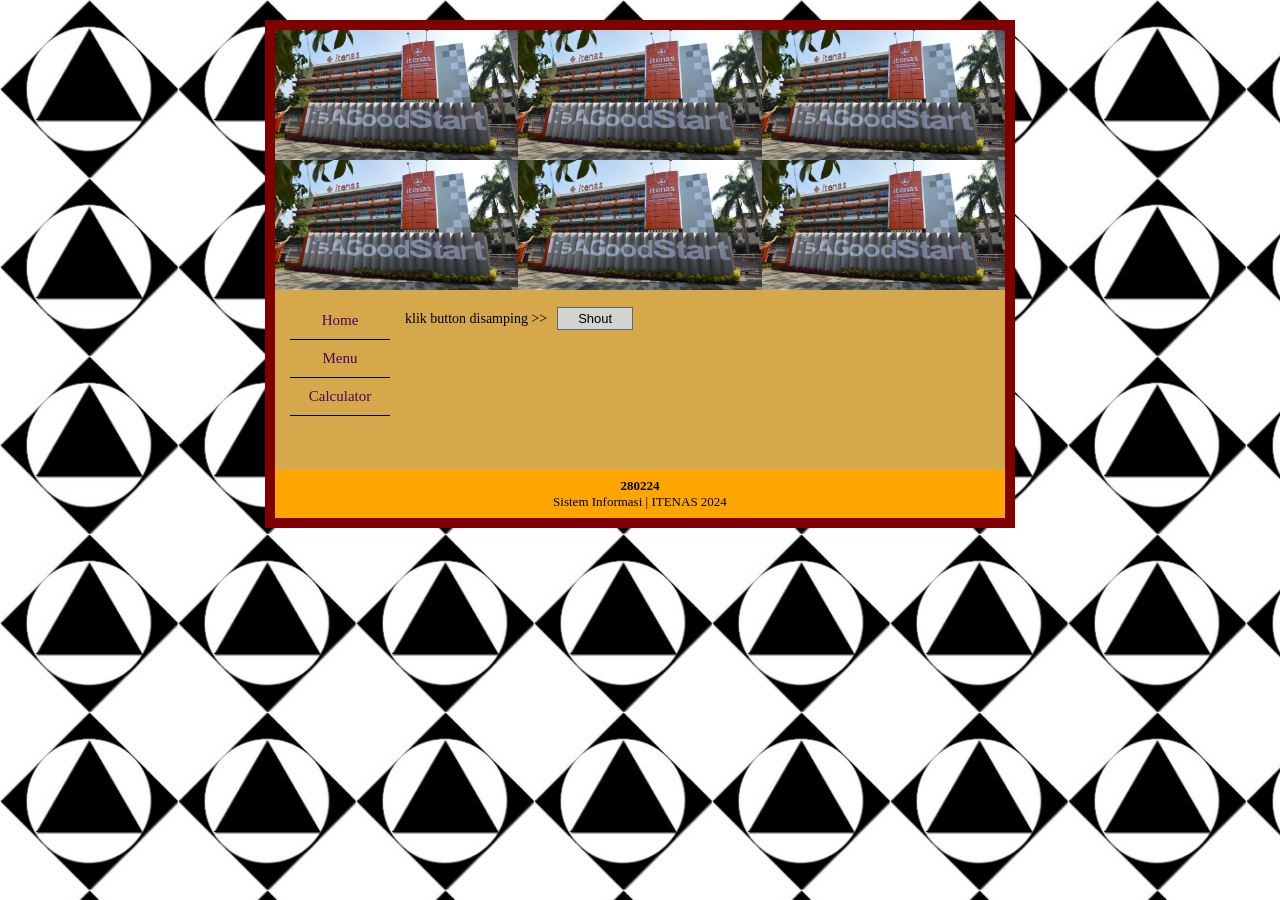
<file: evaluasi/index.html>
<!DOCTYPE html>
<html lang="id">
<head>
    <meta charset="UTF-8">
    <meta name="viewport" content="width=device-width, initial-scale=1.0">
    <title>Sistem Informasi | ITENAS 2024</title>
    <link rel="stylesheet" href="assets/css/style.css">
</head>
<body>
    <!-- Custom Alert Modal -->
    <div id="customAlert" class="modal-overlay">
        <div class="modal-box">
            <div class="modal-header">
                <span class="globe-icon">&#x1F310;</span>
                <span>file://</span>
            </div>
            <div class="modal-body">
                <p id="alertMessage"></p>
            </div>
            <div class="modal-footer">
                <button class="ok-btn" onclick="closeAlert()">OK</button>
            </div>
        </div>
    </div>

    <div class="main-container">
        <!-- Background Images Grid -->
        <div class="background-grid">
            <img src="assets/DepanItenas.jpeg" alt="ITENAS">
            <img src="assets/DepanItenas.jpeg" alt="ITENAS">
            <img src="assets/DepanItenas.jpeg" alt="ITENAS">
            <img src="assets/DepanItenas.jpeg" alt="ITENAS">
            <img src="assets/DepanItenas.jpeg" alt="ITENAS">
            <img src="assets/DepanItenas.jpeg" alt="ITENAS">
        </div>

        <!-- Content Area -->
        <div class="content-area">
            <!-- Sidebar Navigation -->
            <div class="sidebar">
                <a href="#" class="nav-link" onclick="showHome(); return false;">Home</a>
                <a href="#" class="nav-link" onclick="showMenu(); return false;">Menu</a>
                <a href="#" class="nav-link" onclick="showCalculator(); return false;">Calculator</a>
            </div>

            <!-- Main Content -->
            <div class="main-content">
                <!-- Home Section -->
                <div id="home-section" class="section active">
                    <span>klik button disamping >></span>
                    <button class="shout-btn" onclick="shout()">Shout</button>
                </div>

                <!-- Menu Section -->
                <div id="menu-section" class="section">
                    <div class="menu-wrapper">
                        <table class="menu-table">
                            <tr>
                                <th>No</th>
                                <th>Makanan/Minuman</th>
                                <th>Harga</th>
                                <th>Pesan</th>
                            </tr>
                            <tr>
                                <td>1</td>
                                <td>Bakso Istimewa</td>
                                <td>@ Rp 12000</td>
                                <td><input type="number" id="bakso" value="0" min="0" onchange="hitungTotal()" oninput="hitungTotal()"></td>
                            </tr>
                            <tr>
                                <td>2</td>
                                <td>Soto Spesial</td>
                                <td>@ Rp 10000</td>
                                <td><input type="number" id="soto" value="0" min="0" onchange="hitungTotal()" oninput="hitungTotal()"></td>
                            </tr>
                            <tr>
                                <td>3</td>
                                <td>Mie Ayam Super</td>
                                <td>@ Rp 15000</td>
                                <td><input type="number" id="mieayam" value="0" min="0" onchange="hitungTotal()" oninput="hitungTotal()"></td>
                            </tr>
                            <tr>
                                <td colspan="3" class="label-right">Jumlah Total</td>
                                <td><input type="text" id="jumlahTotal" value="0" readonly class="result-input"></td>
                            </tr>
                            <tr>
                                <td colspan="3" class="label-right">Diskon</td>
                                <td><input type="text" id="diskon" value="0" readonly class="result-input"></td>
                            </tr>
                            <tr>
                                <td colspan="3" class="label-right">Jumlah Bayar</td>
                                <td><input type="text" id="jumlahBayar" value="0" readonly class="result-input"></td>
                            </tr>
                        </table>
                    </div>
                    <div class="reset-container">
                        <button class="reset-btn" onclick="resetMenu()">Reset</button>
                    </div>
                </div>

                <!-- Calculator Section -->
                <div id="calculator-section" class="section">
                    <div class="calculator">
                        <input type="number" id="angka1">
                        <select id="operator">
                            <option value="*">*</option>
                            <option value="/">/</option>
                            <option value="+">+</option>
                            <option value="-">-</option>
                            <option value="^">^</option>
                        </select>
                        <input type="number" id="angka2">
                        <span class="equals">=</span>
                        <input type="text" id="hasil" readonly>
                    </div>
                    <div class="calc-buttons">
                        <button class="hitung-btn" onclick="hitung()">Hitung</button>
                        <button class="reset-btn" onclick="resetCalculator()">Reset</button>
                    </div>
                </div>
            </div>
        </div>

        <!-- Footer -->
        <div class="footer">
            <div>280224</div>
            <div>Sistem Informasi | ITENAS 2024</div>
        </div>
    </div>

    <script>
        // Custom Alert Function
        function showAlert(message) {
            document.getElementById('alertMessage').textContent = message;
            document.getElementById('customAlert').style.display = 'flex';
        }

        function closeAlert() {
            document.getElementById('customAlert').style.display = 'none';
        }

        // Show Home
        function showHome() {
            document.getElementById('home-section').classList.add('active');
            document.getElementById('menu-section').classList.remove('active');
            document.getElementById('calculator-section').classList.remove('active');
        }

        function showMenu() {
            showAlert('Input Jumlah Pesanan agar di hitung otomatis oleh sistem');
            document.getElementById('home-section').classList.remove('active');
            document.getElementById('menu-section').classList.add('active');
            document.getElementById('calculator-section').classList.remove('active');
        }

        function showCalculator() {
            document.getElementById('home-section').classList.remove('active');
            document.getElementById('menu-section').classList.remove('active');
            document.getElementById('calculator-section').classList.add('active');
        }

        function shout() {
            showAlert('Hai, Selamat datang di Sistem Sederhana');
        }

        function hitungTotal() {
            let bakso = parseInt(document.getElementById('bakso').value) || 0;
            let soto = parseInt(document.getElementById('soto').value) || 0;
            let mieayam = parseInt(document.getElementById('mieayam').value) || 0;

            let totalBakso = bakso * 12000;
            let totalSoto = soto * 10000;
            let totalMieayam = mieayam * 15000;

            let jumlahTotal = totalBakso + totalSoto + totalMieayam;
            let diskon = 0;

            if (jumlahTotal > 50000) {
                diskon = jumlahTotal * 0.1;
            }

            let jumlahBayar = jumlahTotal - diskon;

            document.getElementById('jumlahTotal').value = jumlahTotal;
            document.getElementById('diskon').value = diskon;
            document.getElementById('jumlahBayar').value = jumlahBayar;
        }

        function resetMenu() {
            document.getElementById('bakso').value = 0;
            document.getElementById('soto').value = 0;
            document.getElementById('mieayam').value = 0;
            document.getElementById('jumlahTotal').value = 0;
            document.getElementById('diskon').value = 0;
            document.getElementById('jumlahBayar').value = 0;
        }

        function hitung() {
            let angka1 = document.getElementById('angka1').value;
            let angka2 = document.getElementById('angka2').value;
            let operator = document.getElementById('operator').value;

            if (angka1 === '' || angka2 === '') {
                showAlert('inputan pertama dan kedua harus lebih dari 0');
                return;
            }

            angka1 = parseFloat(angka1);
            angka2 = parseFloat(angka2);
            let hasil = 0;

            switch (operator) {
                case '+':
                    hasil = angka1 + angka2;
                    break;
                case '-':
                    hasil = angka1 - angka2;
                    break;
                case '*':
                    hasil = angka1 * angka2;
                    break;
                case '/':
                    hasil = angka1 / angka2;
                    break;
                case '^':
                    hasil = Math.pow(angka1, angka2);
                    break;
            }

            document.getElementById('hasil').value = hasil;
        }

        function resetCalculator() {
            document.getElementById('angka1').value = '';
            document.getElementById('angka2').value = '';
            document.getElementById('hasil').value = '';
        }
    </script>
</body>
</html>
</file>
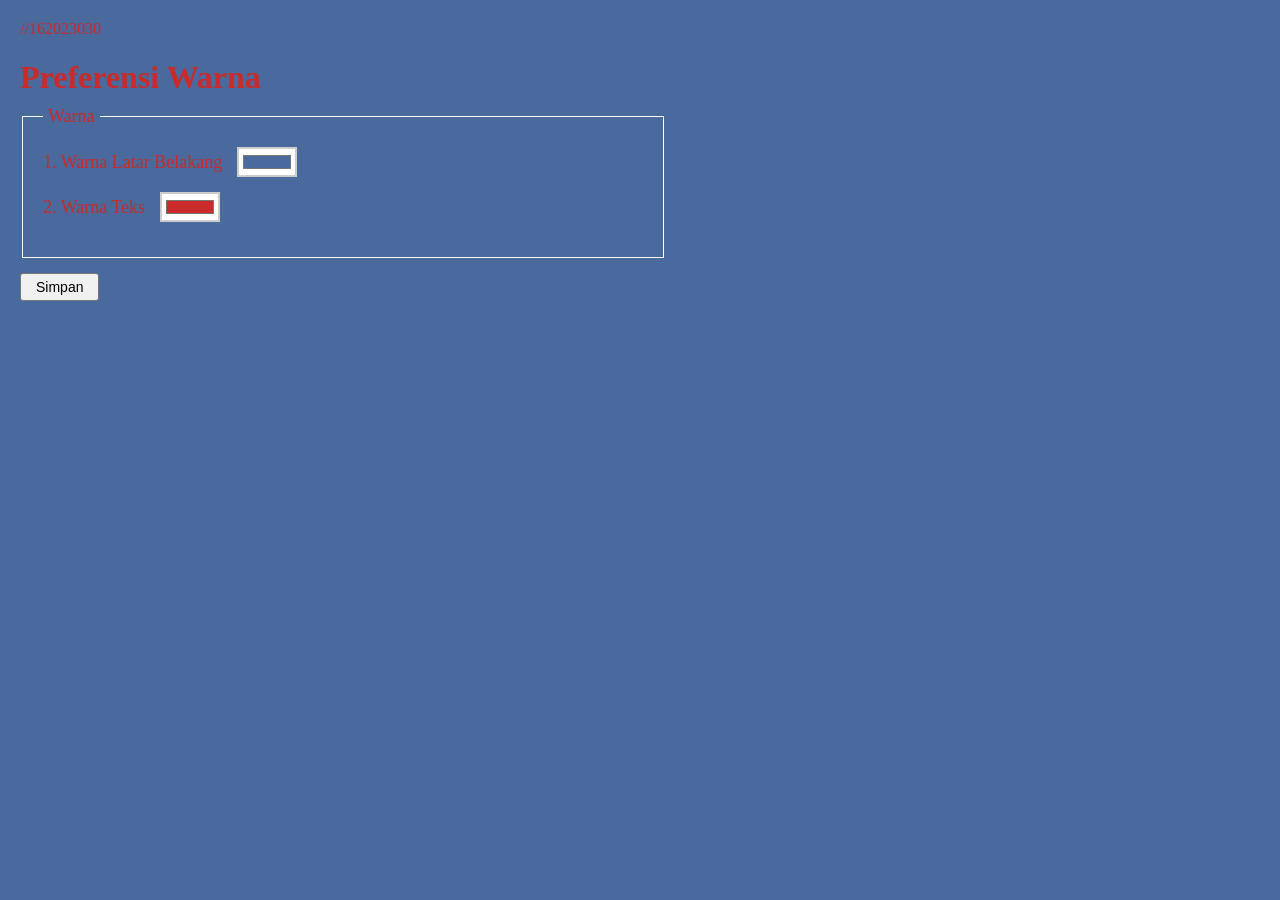
<file: Tugas 3/index.html>
//162023030 

<!doctype html>
<html lang="id">
  <head>
    <meta charset="UTF-8" />
    <meta name="viewport" content="width=device-width, initial-scale=1.0" />
    <title>Tugas Preferensi Warna</title>
    <link rel="stylesheet" href="style.css" />
  </head>
  <body>
    <h1 id="judul">Preferensi Warna</h1>

    <fieldset>
      <legend id="teks-legend">Warna</legend>

      <div class="form-group">
        <label for="bgColor">1. Warna Latar Belakang</label>
        <input type="color" id="bgColor" value="#4A699D" />
      </div>

      <div class="form-group">
        <label for="txtColor">2. Warna Teks</label>
        <input type="color" id="txtColor" value="#C92A2A" />
      </div>
    </fieldset>

    <button id="btnSimpan">Simpan</button>

    <script src="script.js"></script>
  </body>
</html>
</file>
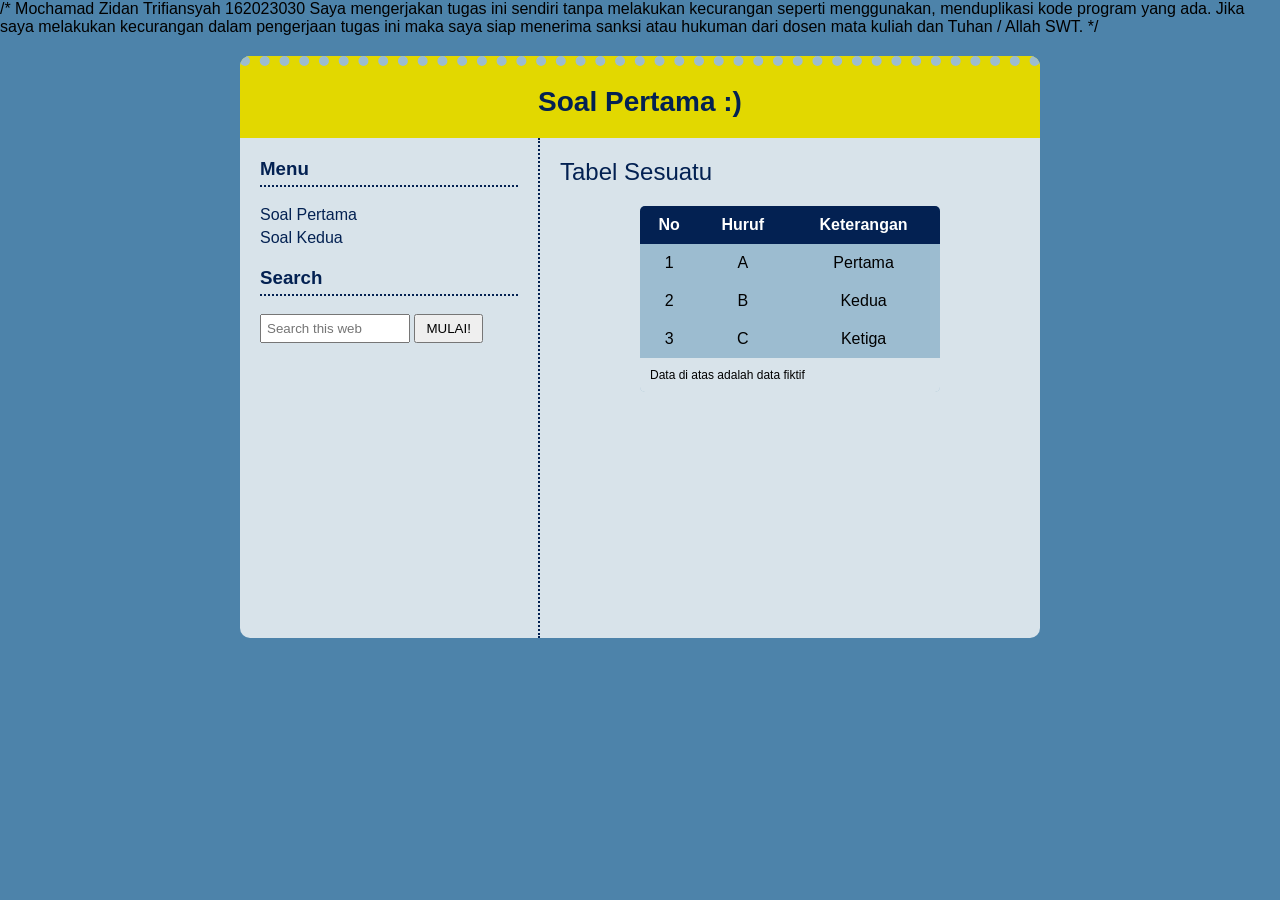
<file: DashboardZidan.html>
/*
Mochamad Zidan Trifiansyah
162023030

Saya mengerjakan tugas ini sendiri tanpa melakukan kecurangan seperti menggunakan,
menduplikasi kode program yang ada. Jika saya melakukan kecurangan dalam pengerjaan
tugas ini maka saya siap menerima sanksi atau hukuman dari dosen mata kuliah dan Tuhan / Allah SWT.
*/



<!DOCTYPE html>
<html>
<head>
    <title>Soal Pertama</title>
    <link rel="stylesheet" href="style.css">
</head>
<body>

<div class="container">

    <div class="header">
        Soal Pertama :)
    </div>

    <div class="content">

        <div class="sidebar">
            <h3>Menu</h3>
            <a href="1.html">Soal Pertama</a>
            <a href="2.html">Soal Kedua</a>

            <div class="search-box">
                <h3>Search</h3>
                <input type="text" placeholder="Search this web">
                <button>MULAI!</button>
            </div>
        </div>

        <div class="main">
            <div class="title">Tabel Sesuatu</div>

            <div class="table-box">
                <table>
                    <tr>
                        <th>No</th>
                        <th>Huruf</th>
                        <th>Keterangan</th>
                    </tr>
                    <tr>
                        <td>1</td>
                        <td>A</td>
                        <td>Pertama</td>
                    </tr>
                    <tr>
                        <td>2</td>
                        <td>B</td>
                        <td>Kedua</td>
                    </tr>
                    <tr>
                        <td>3</td>
                        <td>C</td>
                        <td>Ketiga</td>
                    </tr>
                </table>
                <div class="footer">
                    Data di atas adalah data fiktif
                </div>
            </div>

        </div>

    </div>

</div>

</body>
</html>
</file>
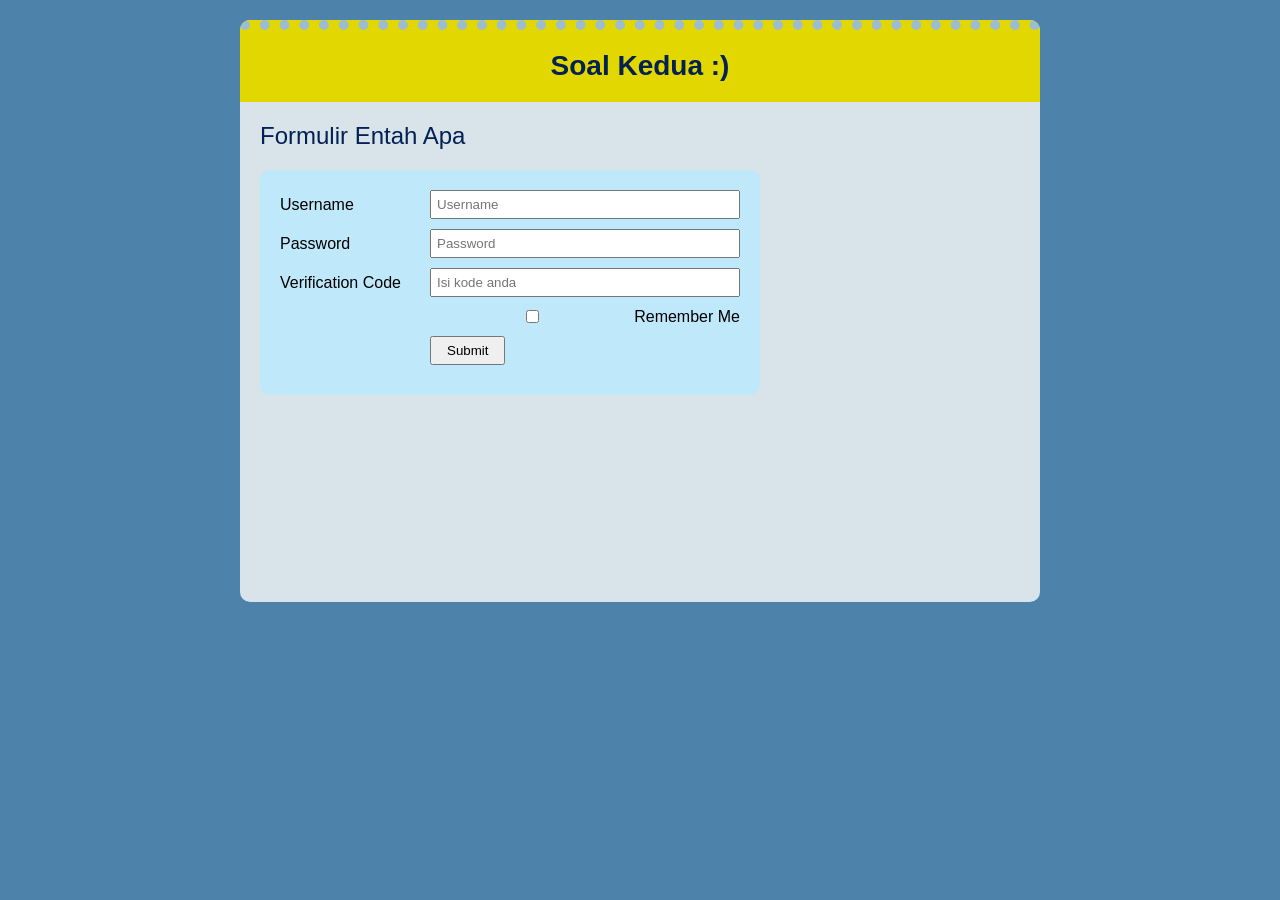
<file: FormZidan.html>
<!DOCTYPE html>
<html>
<head>
    <title>Soal Kedua</title>
    <link rel="stylesheet" href="style.css">
</head>
<body>

<div class="container">

    <div class="header">
        Soal Kedua :)
    </div>

    <div class="content">

        <div class="main">

            <div class="title">Formulir Entah Apa</div>

            <div class="form-box">

                <div class="form-row">
                    <label>Username</label>
                    <input type="text" placeholder="Username">
                </div>

                <div class="form-row">
                    <label>Password</label>
                    <input type="password" placeholder="Password">
                </div>

                <div class="form-row">
                    <label>Verification Code</label>
                    <input type="text" placeholder="Isi kode anda">
                </div>

                <div class="form-row">
                    <label></label>
                    <input type="checkbox"> Remember Me
                </div>

                <div class="form-row">
                    <button>Submit</button>
                </div>

            </div>

        </div>

    </div>

</div>

</body>
</html>
</file>
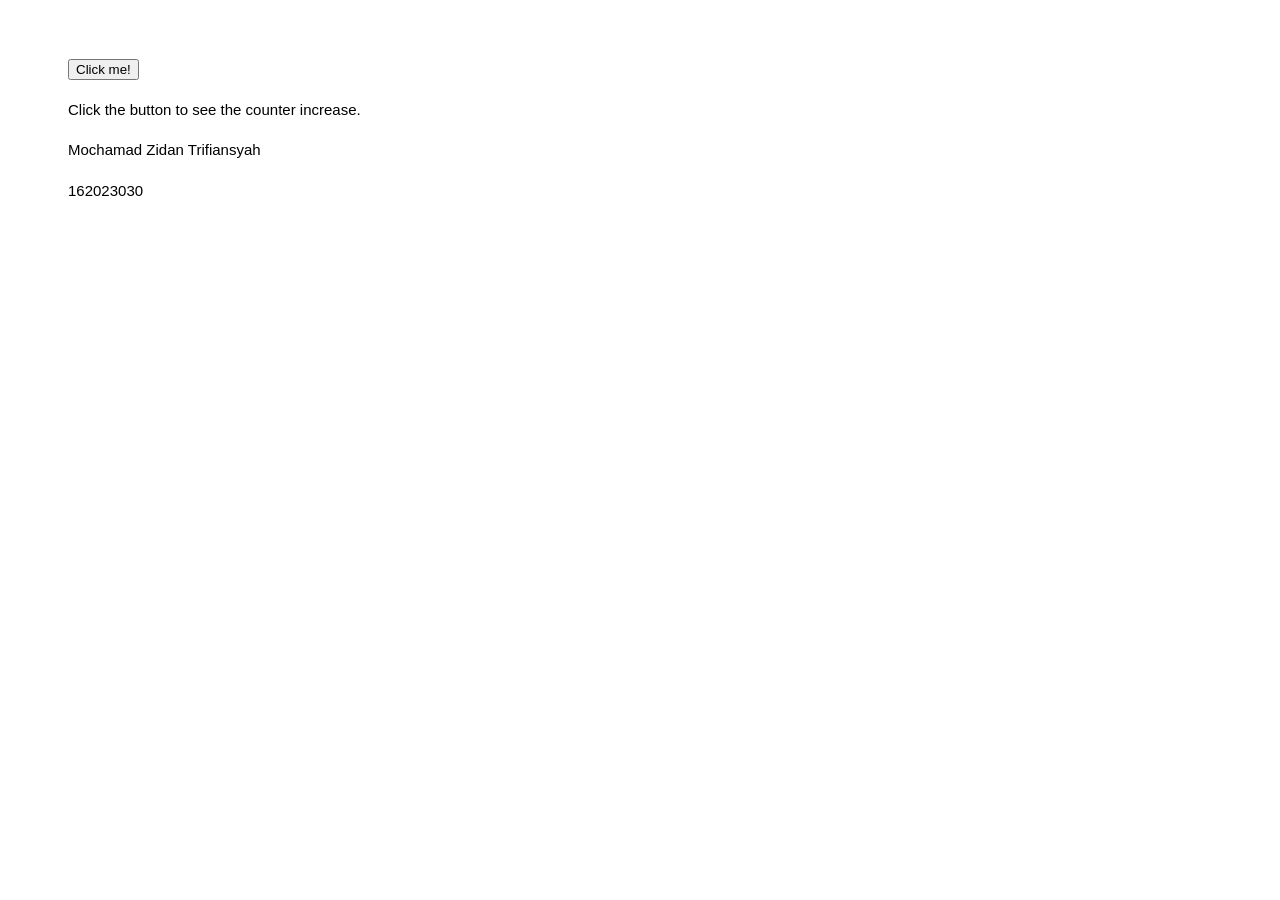
<file: Quiz/Quizweek3.html>
<!DOCTYPE html>
<html lang="id">
<head>
  <meta charset="UTF-8">
  <meta name="viewport" content="width=device-width, initial-scale=1.0">
  <title>Quiz - Click Counter</title>
  <link href="https://fonts.googleapis.com/css2?family=Playfair+Display:wght@700&family=Source+Serif+4:ital,wght@0,300;0,400;1,300&display=swap" rel="stylesheet">
  <link rel="stylesheet" href="style.css">
</head>
<body>

  <button class="btn" id="clickBtn" onclick="handleClick()">Click me!</button>

  <p class="counter-line" id="counterLine"></p>
  <p class="info-text">Click the button to see the counter increase.</p>
  <p class="info-text">Mochamad Zidan Trifiansyah</p>
  <p class="info-text">162023030</p>

  <script src="script.js"></script>

</body>
</html>
</file>
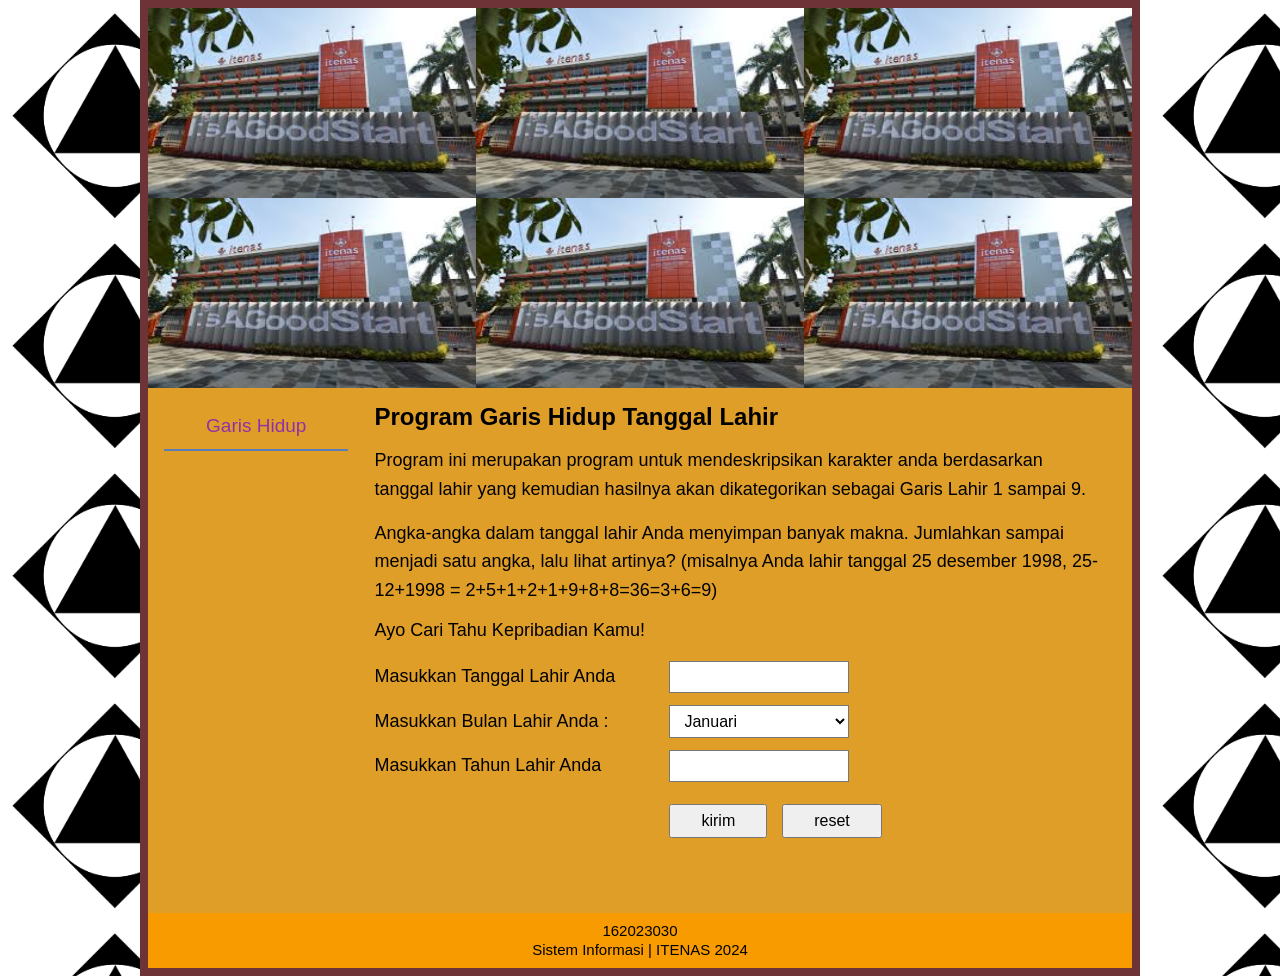
<file: Tugas4/garis_hidup.html>
<!doctype html>
<html lang="id">
  <head>
    <meta charset="UTF-8" />
    <meta name="viewport" content="width=device-width, initial-scale=1.0" />
    <title>Garis Hidup - Sistem Informasi ITENAS</title>
    <link rel="stylesheet" href="css/style.css" />
  </head>
  <body>
    <div class="main-box">
      <div class="header-images">
        <img src="asset/DepanItenas.jpeg" alt="DepanItenas" />
        <img src="asset/DepanItenas.jpeg" alt="DepanItenas" />
        <img src="asset/DepanItenas.jpeg" alt="DepanItenas" />
        <img src="asset/DepanItenas.jpeg" alt="DepanItenas" />
        <img src="asset/DepanItenas.jpeg" alt="DepanItenas" />
        <img src="asset/DepanItenas.jpeg" alt="DepanItenas" />
      </div>

      <div class="body-content">
        <div class="sidebar">
          <a href="garis_hidup.html">Garis Hidup</a>
        </div>

        <div class="content-area gh-area">
          <h2 class="gh-title">Program Garis Hidup Tanggal Lahir</h2>

          <p class="gh-desc">
            Program ini merupakan program untuk mendeskripsikan karakter anda
            berdasarkan tanggal lahir yang kemudian hasilnya akan dikategorikan
            sebagai Garis Lahir 1 sampai 9.
          </p>
          <p class="gh-desc">
            Angka-angka dalam tanggal lahir Anda menyimpan banyak makna.
            Jumlahkan sampai menjadi satu angka, lalu lihat artinya? (misalnya
            Anda lahir tanggal 25 desember 1998, 25-12+1998 =
            2+5+1+2+1+9+8+8=36=3+6=9)
          </p>

          <p class="gh-highlight">Ayo Cari Tahu Kepribadian Kamu!</p>

          <div class="gh-form">
            <div class="gh-form-group">
              <label>Masukkan Tanggal Lahir Anda</label>
              <input type="number" id="gh-tgl" min="1" max="31" />
            </div>
            <div class="gh-form-group">
              <label>Masukkan Bulan Lahir Anda :</label>
              <select id="gh-bln" class="gh-select">
                <option value="1">Januari</option>
                <option value="2">Februari</option>
                <option value="3">Maret</option>
                <option value="4">April</option>
                <option value="5">Mei</option>
                <option value="6">Juni</option>
                <option value="7">Juli</option>
                <option value="8">Agustus</option>
                <option value="9">September</option>
                <option value="10">Oktober</option>
                <option value="11">November</option>
                <option value="12">Desember</option>
              </select>
            </div>
            <div class="gh-form-group">
              <label>Masukkan Tahun Lahir Anda</label>
              <input type="number" id="gh-thn" min="1900" max="2100" />
            </div>
            <div class="gh-buttons">
              <button type="button" id="btn-kirim-gh" class="btn-black">
                kirim
              </button>
              <button type="button" id="btn-reset-gh" class="btn-black">
                reset
              </button>
            </div>
          </div>

          <div
            class="gh-output-section"
            id="gh-output-section"
            style="display: none"
          >
            <h3 style="font-size: 16px; margin-bottom: 8px">Output</h3>
            <table class="gh-table">
              <tr>
                <td>Tanggal</td>
                <td><input type="text" id="out-tgl" readonly /></td>
              </tr>
              <tr>
                <td>Bulan</td>
                <td><input type="text" id="out-bln" readonly /></td>
              </tr>
              <tr>
                <td>Tahun</td>
                <td><input type="text" id="out-thn" readonly /></td>
              </tr>
              <tr>
                <td>Hasil 1</td>
                <td><input type="text" id="out-h1" readonly /></td>
              </tr>
              <tr>
                <td>Hasil 2</td>
                <td><input type="text" id="out-h2" readonly /></td>
              </tr>
              <tr>
                <td>Hasil Akhir</td>
                <td><input type="text" id="out-hakhir" readonly /></td>
              </tr>
            </table>

            <div class="gh-result-text">
              <h3 class="gh-result-title">
                Tanggal Lahir Anda Berada Pada Garis Hidup
                <span id="out-num"></span>
              </h3>
              <p id="gh-result-desc" class="gh-result-desc"></p>
            </div>
          </div>
        </div>
      </div>

      <div class="footer">
        162023030<br />
        Sistem Informasi | ITENAS 2024
      </div>
    </div>

    <script src="js/script.js"></script>
  </body>
</html>
</file>
<file: evaluasi/assets/css/style.css>
* {
    margin: 0;
    padding: 0;
    box-sizing: border-box;
}

body {
    font-family: 'Times New Roman', Times, serif;
    display: flex;
    justify-content: center;
    align-items: flex-start;
    min-height: 100vh;
    padding-top: 20px;
    background-image: url('../LogoItenas.jpg');
    background-size: 178px 178px;
    background-repeat: repeat;
}

.main-container {
    width: 750px;
    border: 10px solid #800000;
    background-color: #C4A46D;
    position: relative;
    z-index: 1;
}

/* Custom Modal Alert */
.modal-overlay {
    display: none;
    position: fixed;
    top: 0;
    left: 0;
    width: 100%;
    height: 100%;
    background-color: rgba(0, 0, 0, 0.5);
    justify-content: center;
    align-items: center;
    z-index: 1000;
}

.modal-box {
    background-color: #3d3d3d;
    border-radius: 8px;
    min-width: 350px;
    max-width: 450px;
    box-shadow: 0 4px 20px rgba(0, 0, 0, 0.5);
    overflow: hidden;
}

.modal-header {
    background-color: #4a4a4a;
    padding: 10px 15px;
    display: flex;
    align-items: center;
    gap: 8px;
    color: #ccc;
    font-size: 13px;
}

.globe-icon {
    font-size: 14px;
}

.modal-body {
    padding: 20px 15px;
    color: #ddd;
    font-size: 14px;
}

.modal-footer {
    padding: 10px 15px 15px;
    display: flex;
    justify-content: flex-end;
}

.ok-btn {
    background-color: #00bcd4;
    color: #000;
    border: none;
    padding: 6px 25px;
    border-radius: 4px;
    cursor: pointer;
    font-size: 13px;
    font-weight: bold;
}

.ok-btn:hover {
    background-color: #00acc1;
}

/* Background Grid */
.background-grid {
    display: grid;
    grid-template-columns: repeat(3, 1fr);
    grid-template-rows: repeat(2, 1fr);
    gap: 0;
}

.background-grid img {
    width: 100%;
    height: 130px;
    object-fit: cover;
}

/* Content Area */
.content-area {
    display: flex;
    background-color: #D4A84B;
    min-height: 180px;
    padding: 12px 15px;
}

/* Sidebar */
.sidebar {
    width: 100px;
    display: flex;
    flex-direction: column;
}

.nav-link {
    color: #560057;
    text-decoration: none;
    font-size: 15px;
    padding: 10px 5px;
    border-bottom: 1px solid #000;
    display: block;
    text-align: center;
}

.nav-link:hover {
    color: #8B0000;
}

/* Main Content */
.main-content {
    flex: 1;
    padding-left: 15px;
    display: flex;
    align-items: flex-start;
    padding-top: 5px;
}

.section {
    display: none;
    width: 100%;
}

.section.active {
    display: block;
}

/* Home Section */
#home-section {
    display: none;
    align-items: center;
    gap: 10px;
}

#home-section.active {
    display: flex;
}

#home-section span {
    font-size: 14px;
}

.shout-btn {
    padding: 3px 20px;
    background-color: #D3D3D3;
    border: 1px solid #666;
    cursor: pointer;
    font-size: 13px;
}

.shout-btn:hover {
    background-color: #C0C0C0;
}

/* Menu Section */
#menu-section {
    display: none;
    height: 100%;
}

#menu-section.active {
    display: flex;
    align-items: center;
    gap: 10px;
    margin-top: auto;
    margin-bottom: auto;
    padding-top: 30px;
}

.menu-wrapper {
    flex: 1;
}

.menu-table {
    width: 100%;
    border-collapse: collapse;
    font-size: 13px;
    background-color: #ffe600;
}

.menu-table th,
.menu-table td {
    border: 1px solid #000;
    padding: 2px 5px;
    text-align: left;
}

.menu-table th {
    background-color: #ffe600;
    font-weight: normal;
}

.menu-table input {
    width: 50px;
    padding: 1px 3px;
    border: 1px solid #999;
}

.menu-table .label-right {
    text-align: right;
    font-weight: bold;
    border: none;
    background-color: transparent;
}

.menu-table .result-input {
    width: 60px;
    background-color: #ffffff;
    border: 1px solid #000;
}

.menu-table tr:nth-child(n+5) td {
    border: none;
    background-color: transparent;
}

.menu-table tr:nth-child(n+5) td:last-child {
    border: 1px solid #000;
    background-color: #ffe600;
}

.reset-container {
    display: flex;
    align-items: center;
    height: 100%;
}

.reset-btn {
    padding: 5px 25px;
    background-color: #000000;
    color: #ffffff;
    border: 1px solid #000;
    cursor: pointer;
    font-size: 13px;
}

.reset-btn:hover {
    background-color: #333333;
}

/* Calculator Section */
.calculator {
    display: flex;
    align-items: center;
    gap: 5px;
    margin-bottom: 10px;
}

.calculator input[type="number"] {
    width: 50px;
    padding: 3px;
    font-size: 13px;
    border: 1px solid #000;
}

.calculator select {
    padding: 3px;
    font-size: 13px;
    border: 1px solid #000;
}

.calculator .equals {
    font-size: 14px;
    padding: 0 3px;
}

.calculator input[type="text"] {
    width: 60px;
    padding: 3px;
    font-size: 13px;
    border: 1px solid #000;
    background-color: #FFFACD;
}

.calc-buttons {
    display: flex;
    gap: 8px;
}

.hitung-btn {
    padding: 3px 20px;
    background-color: #D3D3D3;
    border: 1px solid #666;
    cursor: pointer;
    font-size: 13px;
}

.hitung-btn:hover {
    background-color: #C0C0C0;
}

/* Footer */
.footer {
    background-color: #FFA500;
    text-align: center;
    padding: 8px;
    font-size: 13px;
}

.footer div:first-child {
    font-weight: bold;
}
</file>
<file: Tugas 3/style.css>
body {
  font-family: "Times New Roman", Times, serif;
  background-color: #4a699d;
  color: #c92a2a;
  padding: 20px;
  margin: 0;
  transition:
    background-color 0.3s ease,
    color 0.3s ease;
}

h1 {
  font-size: 32px;
  margin-bottom: 10px;
}

fieldset {
  border: 1px solid #ffffff;
  padding: 20px;
  margin-bottom: 15px;
  max-width: 600px;
}

legend {
  padding: 0 5px;
  font-size: 18px;
}

.form-group {
  margin-bottom: 15px;
  display: flex;
  align-items: center;
}

label {
  margin-right: 15px;
  font-size: 18px;
}

input[type="color"] {
  width: 60px;
  height: 30px;
  border: 2px solid #ccc;
  cursor: pointer;
  background-color: #fff;
  padding: 2px;
}

button {
  padding: 5px 15px;
  font-size: 14px;
  cursor: pointer;
  background-color: #f0f0f0;
  border: 1px solid #767676;
  border-radius: 3px;
}

button:hover {
  background-color: #e0e0e0;
}
</file>
<file: style.css>
body {
    margin: 0;
    font-family: Arial, Helvetica, sans-serif;
    background-color: #4D83AA;
}

/* CONTAINER UTAMA */
.container {
    width: 800px;
    min-height: 500px;
    margin: 20px auto;
    background-color: #D8E3EA;
    border-radius: 10px;
    overflow: hidden;
}

/* HEADER */
.header {
    background-color: #E2D800;
    padding: 20px;
    color: #032152;
    font-size: 28px;
    font-weight: bold;
    text-align: center;
    border-top: 10px dotted #9CBCD0;
}

/* LAYOUT FLEX */
.content {
    display: flex;
    min-height: 500px;
}

/* SIDEBAR KIRI */
.sidebar {
    width: 300px;
    padding: 20px;
    border-right: 2px dotted #032152;
    box-sizing: border-box;
}

/* MENU */
.sidebar h3 {
    margin-top: 0;
    padding-bottom: 5px;
    border-bottom: 2px dotted #032152;
    color: #032152;
}

.sidebar a {
    display: block;
    text-decoration: none;
    color: #032152;
    margin: 5px 0;
}

/* SEARCH */
.search-box {
    margin-top: 20px;
}

.search-box input {
    padding: 5px;
    width: 150px;
}

.search-box button {
    padding: 5px 10px;
}

/* MAIN CONTENT */
.main {
    width: 500px;
    padding: 20px;
    box-sizing: border-box;
}

/* JUDUL */
.title {
    font-size: 24px;
    color: #032152;
    margin-bottom: 20px;
}

/* TABEL */
.table-box {
    width: 300px;
    background-color: #9CBCD0;
    border-radius: 5px;
    overflow: hidden;
    margin: 0 auto;
}

.table-box table {
    width: 100%;
    border-collapse: collapse;
    text-align: center;
}

.table-box th {
    background-color: #032152;
    color: white;
    padding: 10px;
}

.table-box td {
    padding: 10px;
}

.table-box .footer {
    background-color: #D8E3EA;
    padding: 10px;
    font-size: 12px;
}

/* FORM HALAMAN KE-2 */

.form-box {
    width: 500px;
    background-color: #C0E8FB;
    padding: 20px;
    border-radius: 10px;
    margin: 20px auto;
    box-sizing: border-box;
}

.form-row {
    display: flex;
    align-items: center;
    margin-bottom: 10px;
}

.form-row label {
    width: 150px;
}

.form-row input {
    flex: 1;
    padding: 5px;
}

.form-row button {
    margin-left: 150px;
    padding: 5px 15px;
}
</file>
<file: Quiz/style.css>
body {
  font-family: 'sans-serif', sans-serif, serif;
  font-size: 15px;
  background: var(--bg);
  color: var(--text);
  padding: 48px 60px;
  max-width: 960px;
  line-height: 1.7;
}
</file>
<file: Tugas4/css/style.css>
/* ==========================================
   CSS KHUSUS HALAMAN UTAMA
   ========================================== */
* {
  margin: 0;
  padding: 0;
  box-sizing: border-box;
  font-family: Arial, Helvetica, sans-serif;
}

body {
  background-image: url("../asset/LogoItenas.png");
  background-repeat: repeat;
  background-size: 230px;
  display: flex;
  justify-content: center;
  align-items: center;
  min-height: 100vh;
}

.main-box {
  width: 1000px;
  background-color: #df9e28;
  border: 8px solid #6e3336;
  display: flex;
  flex-direction: column;
}

.header-images {
  display: grid;
  grid-template-columns: repeat(3, 1fr);
}

.header-images img {
  width: 100%;
  height: 190px;
  display: block;
  object-fit: fill;
}

.body-content {
  display: flex;
  min-height: 190px;
  padding-bottom: 25px;
}

.sidebar {
  width: 22%;
  display: flex;
  flex-direction: column;
  align-items: center;
  padding-top: 15px;
}

.sidebar a {
  text-decoration: none;
  color: #9330a8;
  text-align: center;
  width: 85%;
  padding: 12px 0;
  border-bottom: 2px solid #5c7eb8;
  font-size: 19px;
}

.content-area {
  width: 78%;
  display: flex;
  align-items: flex-start;
  justify-content: flex-start;
  padding-top: 27px;
  padding-left: 10px;
}

.content-area p {
  color: #000;
  font-size: 18px;
  font-weight: normal;
  margin-right: 12px;
  margin-top: 0;
}

#btn-shout {
  background-color: #000000;
  color: #ffff00;
  border: 2px solid #a8a8a8;
  padding: 4px 30px;
  font-size: 15px;
  font-weight: normal;
  cursor: pointer;
}

.footer {
  background-color: #f89b00;
  height: 55px;
  display: flex;
  flex-direction: column;
  justify-content: center;
  align-items: center;
  text-align: center;
  font-size: 15px;
  color: #000;
  line-height: 1.3;
}

/* ==========================================
   CSS KHUSUS HALAMAN MENU KASIR
   ========================================== */

.menu-table {
  border-collapse: collapse;
  background-color: #ffcc00;
  font-size: 15px;
  margin-top: -15px;
  width: auto;
}

.menu-table th,
.menu-table td {
  border: 1px solid #c4892c;
  padding: 4px 6px;
  text-align: left;
  font-weight: normal;
  color: #000;
}

.text-right {
  text-align: right !important;
}

.menu-table input[type="number"],
.menu-table input[type="text"] {
  width: 90px;
  border: 1px solid #777;
  padding: 2px 4px;
  font-size: 14px;
  outline: none;
  background-color: #fff;
}

.reset-cell {
  background-color: #f1f1f1;
  text-align: center !important;
  vertical-align: middle;
  width: 100px;
}

#btn-reset {
  background-color: #000000;
  color: #ffff00;
  border: 2px solid #a8a8a8;
  padding: 6px 40px;
  font-size: 14px;
  font-weight: normal;
  cursor: pointer;
}

/* ==========================================
   CSS KHUSUS HALAMAN GARIS HIDUP
   ========================================== */

.gh-area {
  flex-direction: column;
  padding-top: 15px;
  padding-right: 20px;
  padding-bottom: 25px;
}

.gh-title {
  font-size: 24px;
  font-weight: bold;
  margin-bottom: 15px;
}

.gh-desc {
  font-size: 18px;
  line-height: 1.6;
  margin-bottom: 15px;
  font-weight: normal;
}

.gh-highlight {
  font-size: 20px;
  font-weight: bold;
  margin-bottom: 20px;
  margin-top: 15px;
}

.gh-form {
  display: flex;
  flex-direction: column;
  gap: 12px;
  margin-bottom: 25px;
}

.gh-form-group {
  display: flex;
  align-items: center;
  gap: 15px;
}

.gh-form-group label {
  font-size: 18px;
  width: 280px;
}

.gh-form-group input,
.gh-form-group .gh-select {
  width: 180px;
  padding: 6px 10px;
  border: 1px solid #777;
  font-size: 16px;
  background-color: #fff;
  outline: none;
}

.gh-buttons {
  display: flex;
  gap: 15px;
  margin-top: 10px;
  margin-left: 295px;
}

.gh-buttons .btn-black {
  padding: 6px 30px;
  font-size: 16px;
}

.gh-output-section {
  margin-top: 5px;
  width: 100%;
}

.gh-table {
  border-collapse: collapse;
  margin-bottom: 20px;
}

.gh-table td {
  padding: 6px 15px 6px 0;
  font-size: 16px;
  color: #000;
}

.gh-table input {
  width: 120px;
  padding: 5px 8px;
  border: 1px solid #777;
  background-color: #fff;
  font-size: 16px;
  outline: none;
}

.gh-result-title {
  font-size: 20px;
  font-weight: bold;
  margin-bottom: 12px;
}

.gh-result-desc {
  font-size: 18px;
  line-height: 1.6;
  text-align: justify;
  white-space: pre-wrap;
}
</file>
